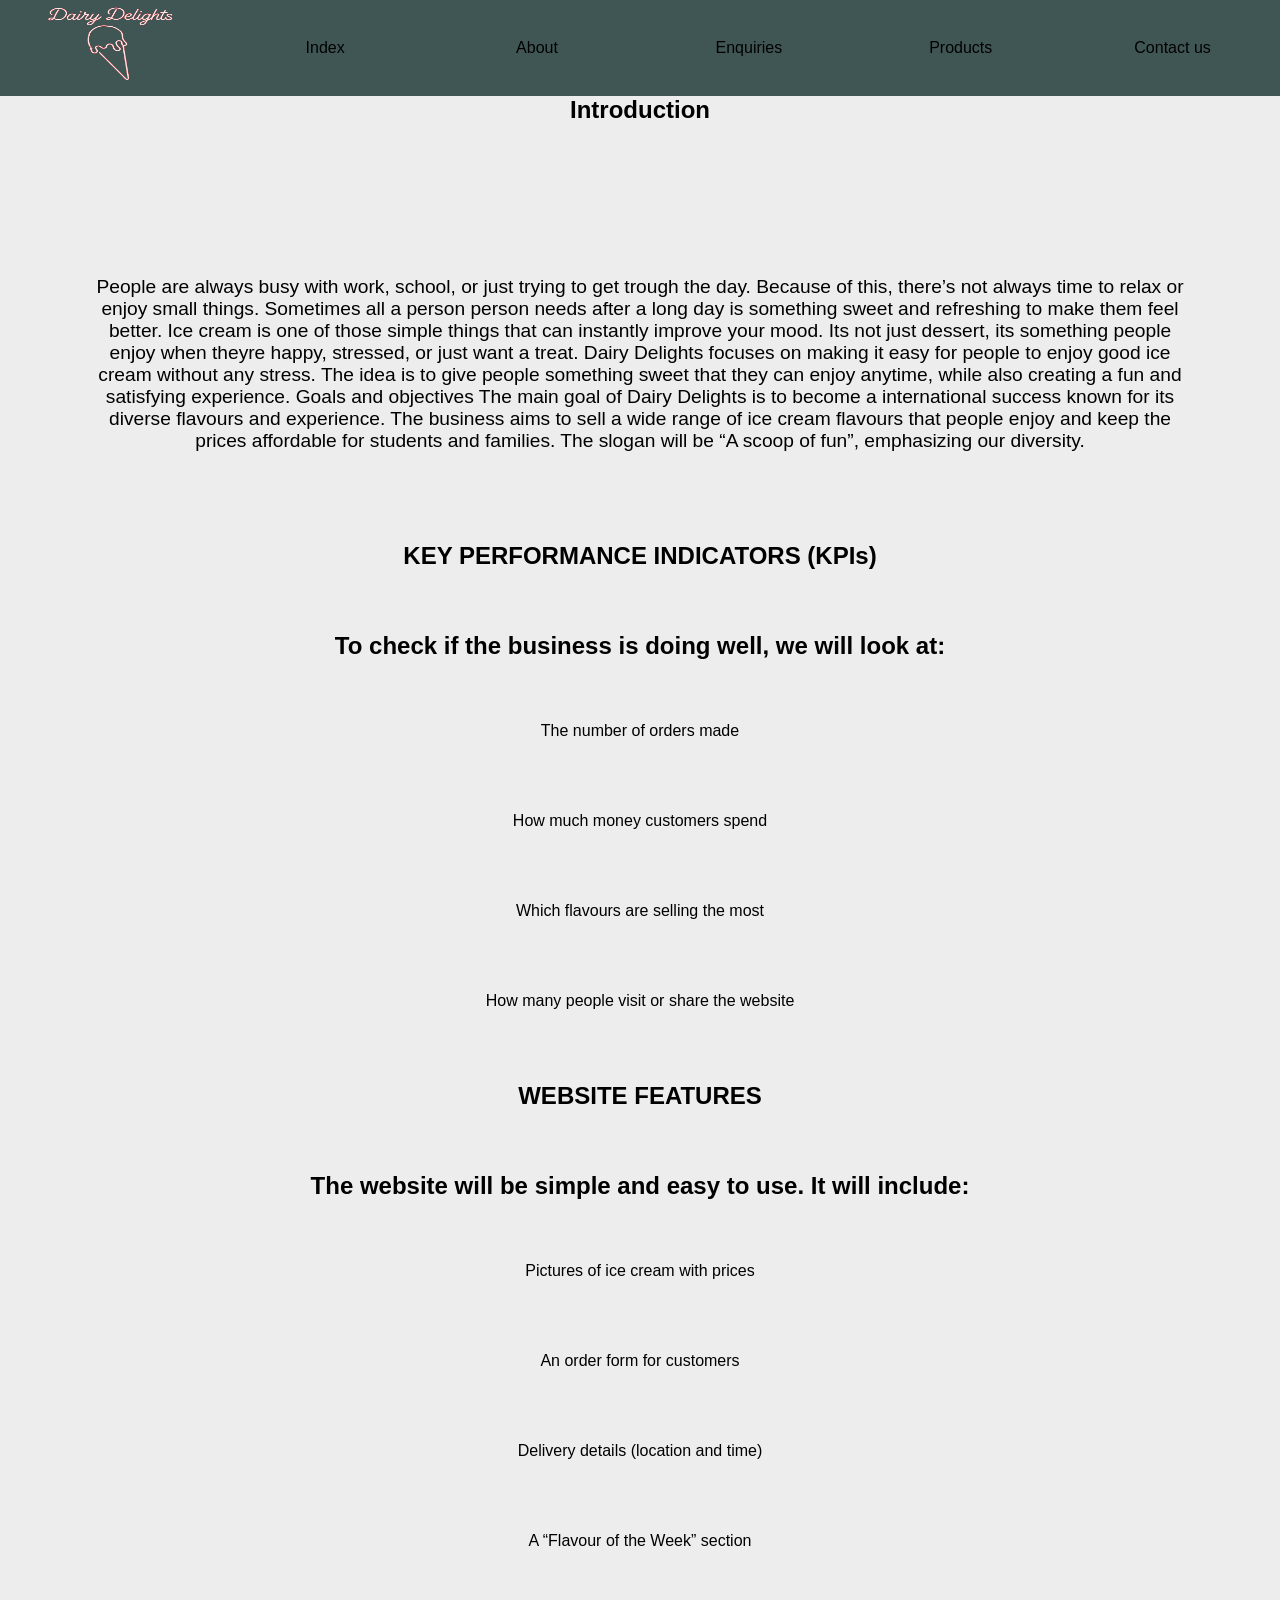
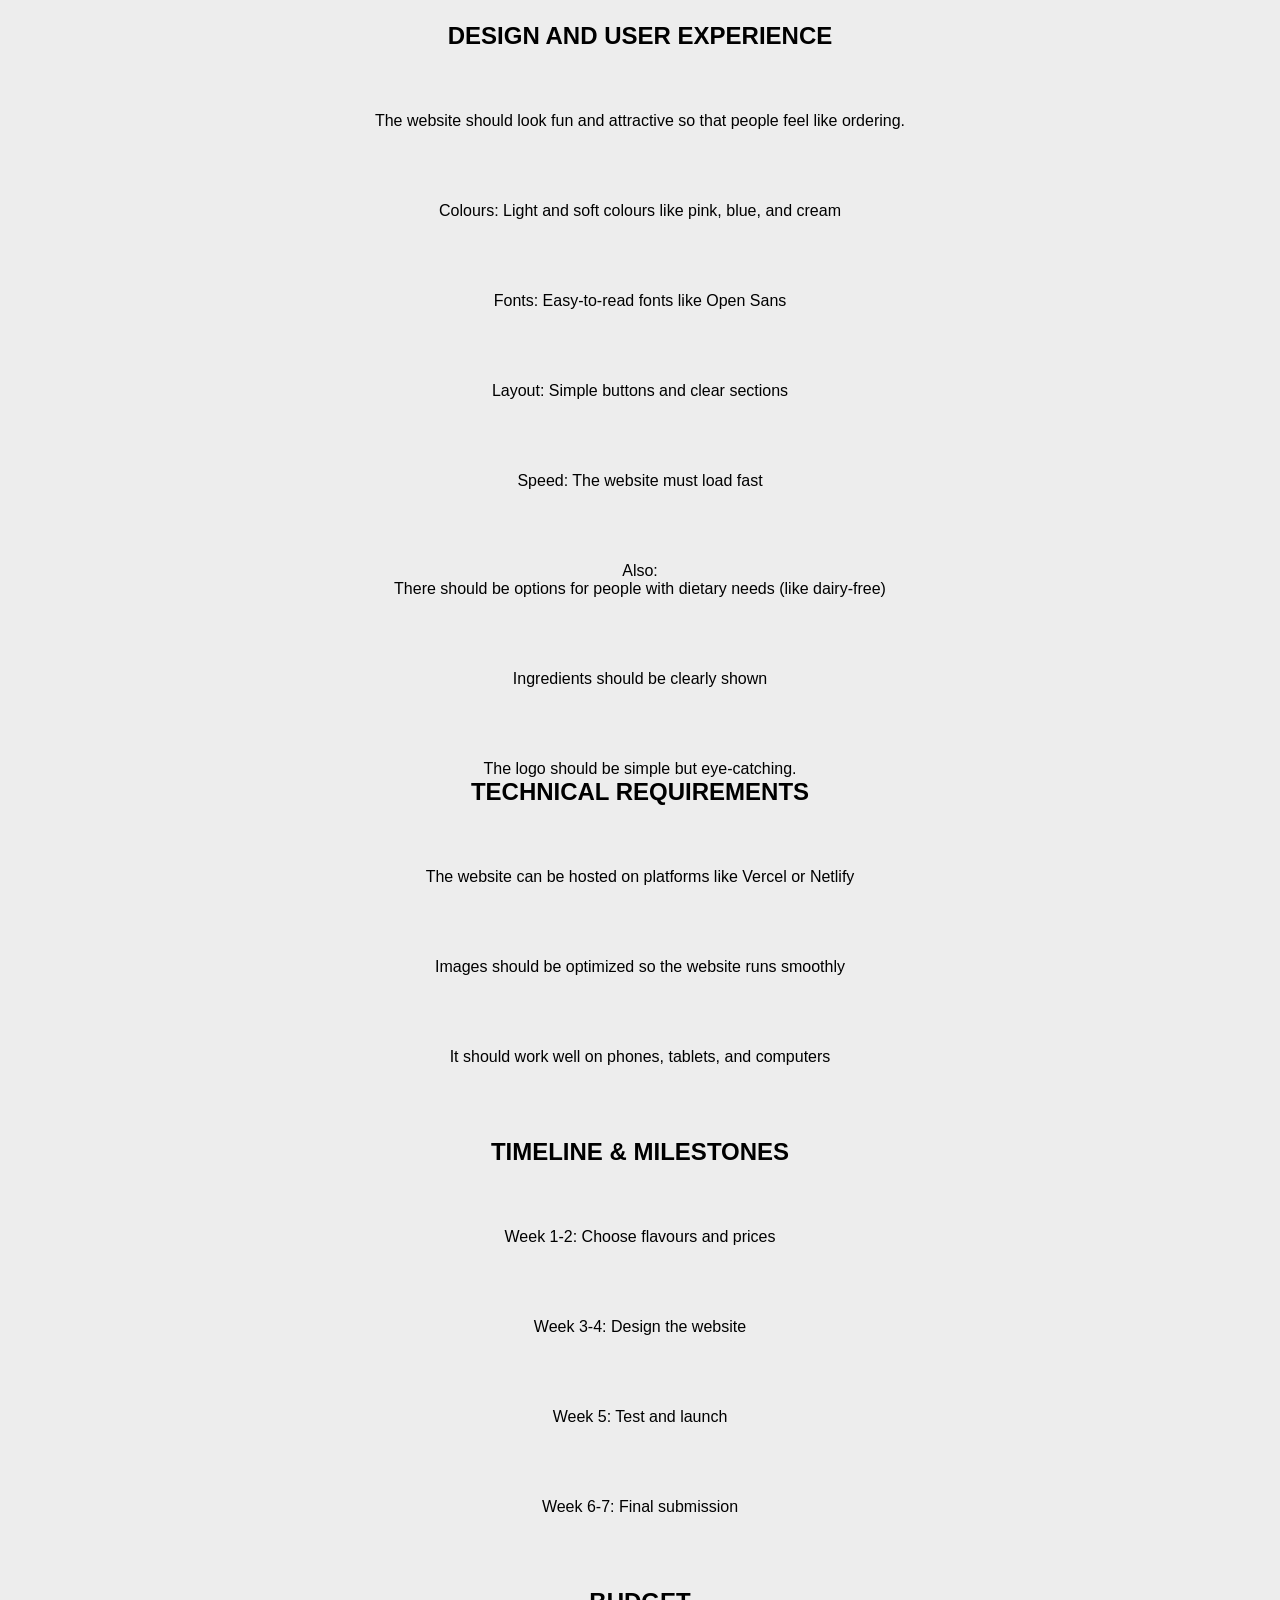
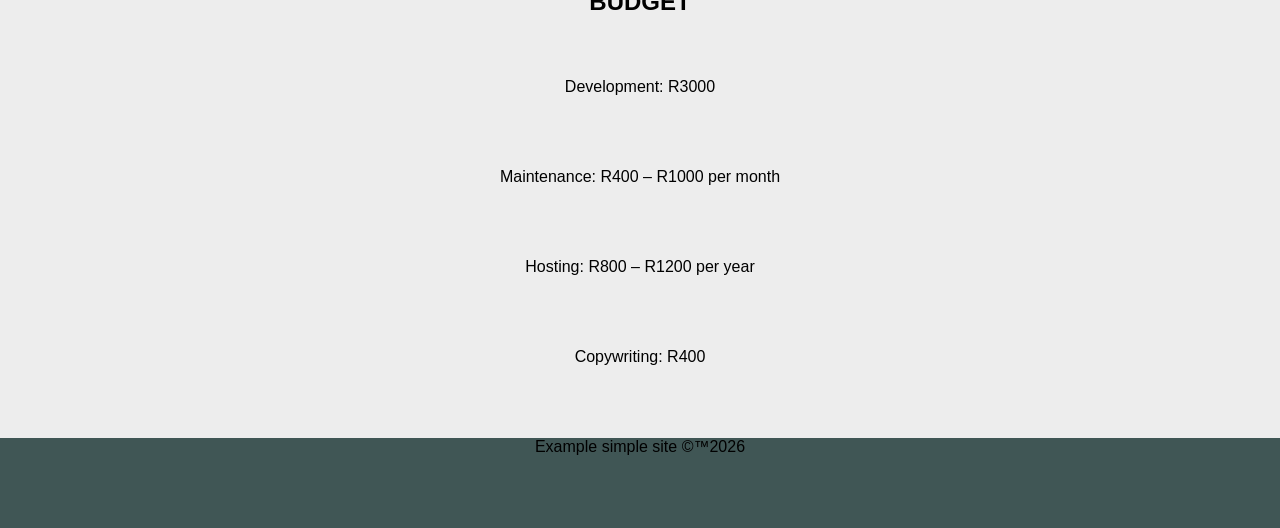
<file: about.html>
<!DOCTYPE html>
<html lang="en">
    <head>
        <meta charset="UTF-8">
        <meta name="viewport" content="width=device-width, initial-scale=1.0">
        <title>About</title>
            <link rel="stylesheet" href="css_assets/p.css">
    </head>
    <body >
        <header>
             
            <nav class="nav1">
            <div class="logo">
                        <img src="images/logo2.png" alt="Logo" height="50px" width="50px">

                    </div>
                <ul class="bar">
                   
                    <li>
                        <a href="index.html">Index  </a>
                       
                    </li>
                     <li>
                        <a href="about.html">About</a>
                       
                    </li>
                     <li>
                        <a href="enquiries.html">Enquiries</a>
                    </li>
                     <li>
                        <a href="products.html">Products</a>
                    </li>
                     <li>
                        <a href="contact_us.html">Contact us</a>
                    </li>
                </ul>
                
                </nav>
            </header>
            <main align="center">
             <nav class="nav2">
               
            <h1>Introduction</h1>
<p class="par">People are always busy with work, school, or just trying to get trough the day. Because of this, there’s not always time to relax or enjoy small things. Sometimes all a person person needs after a long day is something sweet and refreshing to make them feel better.
Ice cream is one of those simple things that can instantly improve your mood. Its not just dessert, its something people enjoy when theyre happy, stressed, or just want a treat.
Dairy Delights focuses on making it easy for people to enjoy good ice cream without any stress. The idea is to give people something sweet that they can enjoy anytime, while also creating a fun and satisfying experience.
Goals and objectives
The main goal of Dairy Delights is to become a international success known for its diverse flavours and experience.
The business aims to sell a wide range of ice cream flavours that people enjoy and keep the prices affordable for students and families.
The slogan will be “A scoop of fun”, emphasizing our diversity.</p>

<h1>KEY PERFORMANCE INDICATORS (KPIs)</h1>
<h2>To check if the business is doing well, we will look at:</h2>
<ul align="center">
<li>The number of orders made</li>
<li>How much money customers spend</li>
<li>Which flavours are selling the most</li>
<li>How many people visit or share the website</li>
</ul>
	
<h2>WEBSITE FEATURES</h2>
<h2>The website will be simple and easy to use. It will include:</h2>
<ul align="center">
<li>Pictures of ice cream with prices</li>
<li>An order form for customers</li>
<li>Delivery details (location and time)</li>
<li>A “Flavour of the Week” section</li>
</ul>

<h2>DESIGN AND USER EXPERIENCE</h2>
<ul align="center">
<li>The website should look fun and attractive so that people feel like ordering.</li>
<li>Colours: Light and soft colours like pink, blue, and cream</li>
<li>Fonts: Easy-to-read fonts like Open Sans</li>
<li>Layout: Simple buttons and clear sections</li>
<li>Speed: The website must load fast</li>
</ul>
Also:
<ul align="center">
<li>There should be options for people with dietary needs (like dairy-free)</li>
<li>Ingredients should be clearly shown</li>
</ul>
The logo should be simple but eye-catching.

<h2>TECHNICAL REQUIREMENTS</h2>
<ul align="center">
<li>The website can be hosted on platforms like Vercel or Netlify</li>
<li>Images should be optimized so the website runs smoothly</li>
<li>It should work well on phones, tablets, and computers</li>
</ul>
<h2>TIMELINE & MILESTONES</h2>
<ul align="center">
<li>Week 1-2: Choose flavours and prices</li>
<li>Week 3-4: Design the website</li>
<li>Week 5: Test and launch</li>
<li>Week 6-7: Final submission</li>
</ul>
<h2>BUDGET</h2>
<ul align="center">
<li>Development: R3000</li>
<li>Maintenance: R400 – R1000 per month</li>
<li>Hosting: R800 – R1200 per year</li>
<li>Copywriting: R400</li>
</ul>
</nav>  
             
            </main>
            <footer>
                <p><CENTER> Example simple site &copy;&trade;2026</CENTER></p>
                </footer></div>
            </footer>
    </body>
</html>
</file>
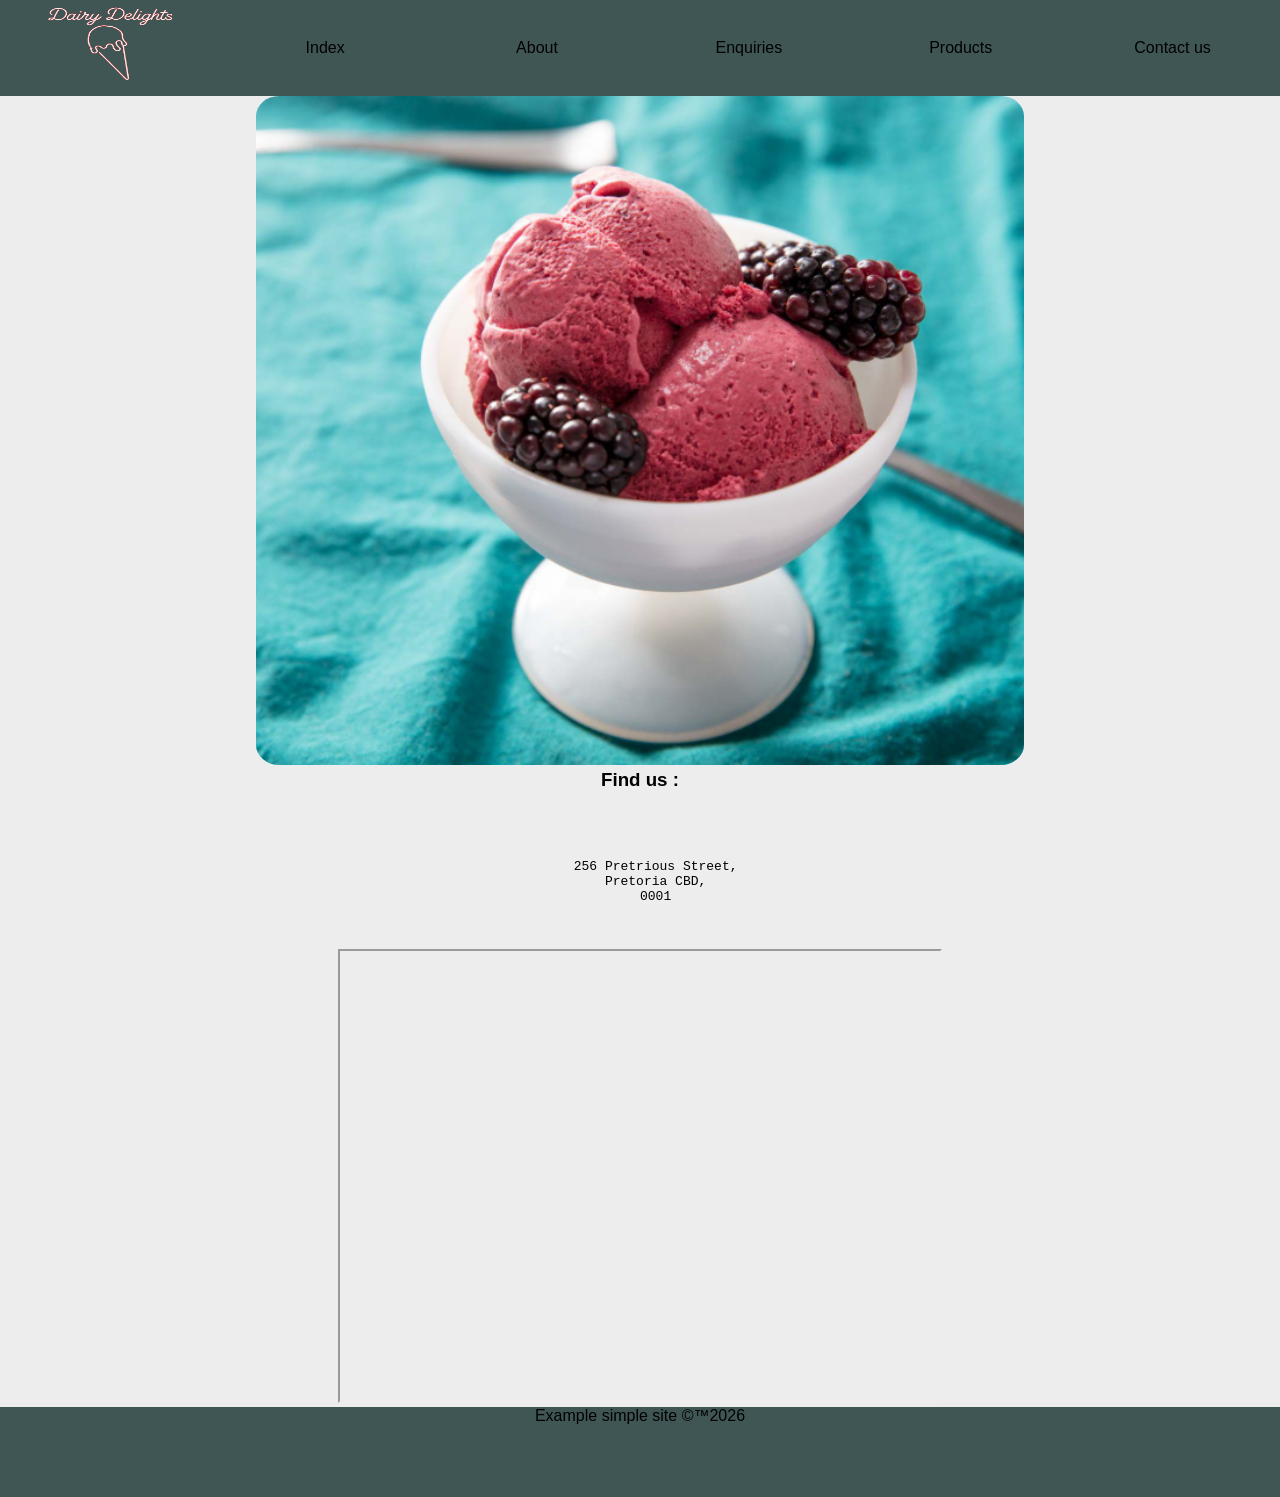
<file: contact_us.html>
<!DOCTYPE html>
<html lang="en">
    <head>
        <meta charset="UTF-8">
        <meta name="viewport" content="width=device-width, initial-scale=1.0">
        <title>Contact_us</title>
            <link rel="stylesheet" href="css_assets/p.css">
    </head>
    <body >
       <header>
             
            <nav class="nav1">
            <div class="logo">
                        <img src="images/logo2.png" alt="Logo" height="50px" width="50px">

                    </div>
                <ul class="bar">
                   
                    <li>
                        <a href="index.html">Index  </a>
                       
                    </li>
                     <li>
                        <a href="about.html">About</a>
                       
                    </li>
                     <li>
                        <a href="enquiries.html">Enquiries</a>
                    </li>
                     <li>
                        <a href="products.html">Products</a>
                    </li>
                     <li>
                        <a href="contact_us.html">Contact us</a>
                    </li>
                </ul>
                
                </nav>
            </header>
            <main align="center">
                 <img src="images/1234.png" alt="ice cream" class="img1">
            <h3>Find us :</h3>
            <pre>
    256 Pretrious Street,
    Pretoria CBD,
    0001
            </pre> 
            <CENTER><iframe class="map" src="https://www.google.com/maps/embed?pb=!1m18!1m12!1m3!1d3593.5746915066898!2d28.220548511845724!3d-25.751574845600235!2m3!1f0!2f0!3f0!3m2!1i1024!2i768!4f13.1!3m3!1m2!1s0x1e9561936335ac53%3A0xcc0aa4f7e601eb4d!2sLoftus%20Park!5e0!3m2!1sen!2sza!4v1776253843575!5m2!1sen!2sza" width="600" height="450" allowfullscreen="" loading="lazy" referrerpolicy="no-referrer" title="Google Maps location of Loftus Park"></iframe></CENTER>
            
        </main>
            <footer>
                <p><CENTER> Example simple site &copy;&trade;2026</CENTER></p>
            </footer>
    </body>
</html>
</file>
<file: css_assets/p.css>
html{
  scroll-snap-type: y mandatory;
}
* {
  margin: 0;
  padding: 0;
  min-height: 10vh;
  min-width: 16vw;
  
}
header{
  background-color: rgb(64, 86, 85);
  display: flex;
  align-items: center;
  justify-content: space-between;
  z-index: 999;
  position: relative;
  width: clamp(fit-content, 300px, 100%);
  margin: 0 auto;
  padding: 3px 8px;
}
.container {
 width: 100%;
 align-items: center;
}

.nav1 {
  background-color: rgb(64, 86, 85);
  height: 80px;
  display: flex;
  align-items: center;
  justify-content: flex-end;
}

.bar {
  
  display: flex ;
  justify-content: right;
  align-items: center;
}

.bar li {
  background-color: rgb(64, 86, 85);
  height: 100%;
  flex-direction: row;
  display: flex;
  align-items: center;
  color: var(--text-color);

}

.bar li a {
  color: rgb(0, 0, 0);
  display: flex;
  align-items: center;
  justify-content: center;
  text-decoration: none;
  margin: 0 10px;
}

.bar li a:hover {
  background-color: rgb(101, 109, 109);
  transition: 300ms;
  border-radius: 100px;
  transform: scale(0.9);
  box-shadow: 9px 4px 16px 4px rgba(22, 72, 210, 0.4);
}

body {
  background-color: rgb(237, 237, 237);
  font-family: 'Segoe UI', Tahoma, Geneva, Verdana, sans-serif;
  margin: 0;  
}




.container{
  display: grid;
  grid-template-columns: 150px 150px 200px 100px;
  grid-template-rows: 200px 200px 200px;
  gap: 1em;
  grid-template-areas:
    "box-1 box-2 box-4 box-4"
    "box-3 box-6 box-3 box-8"
    "box-3 box-9 box-7 box-7";
  padding: 20px;
  grid-gap: 20px 20px;
}
footer {
  background-color: rgb(64, 86, 85);
  height: 100%;
  display: flex;
  align-items: center;
  justify-content: center;
}

.img1{
  width: 60%;
  height: auto;
  border-radius: 3%;}

.par{
  font-size: 1.2rem;
  color: rgb(0, 0, 0);
  padding: 90px;
  text-align: center;
}
</file>
